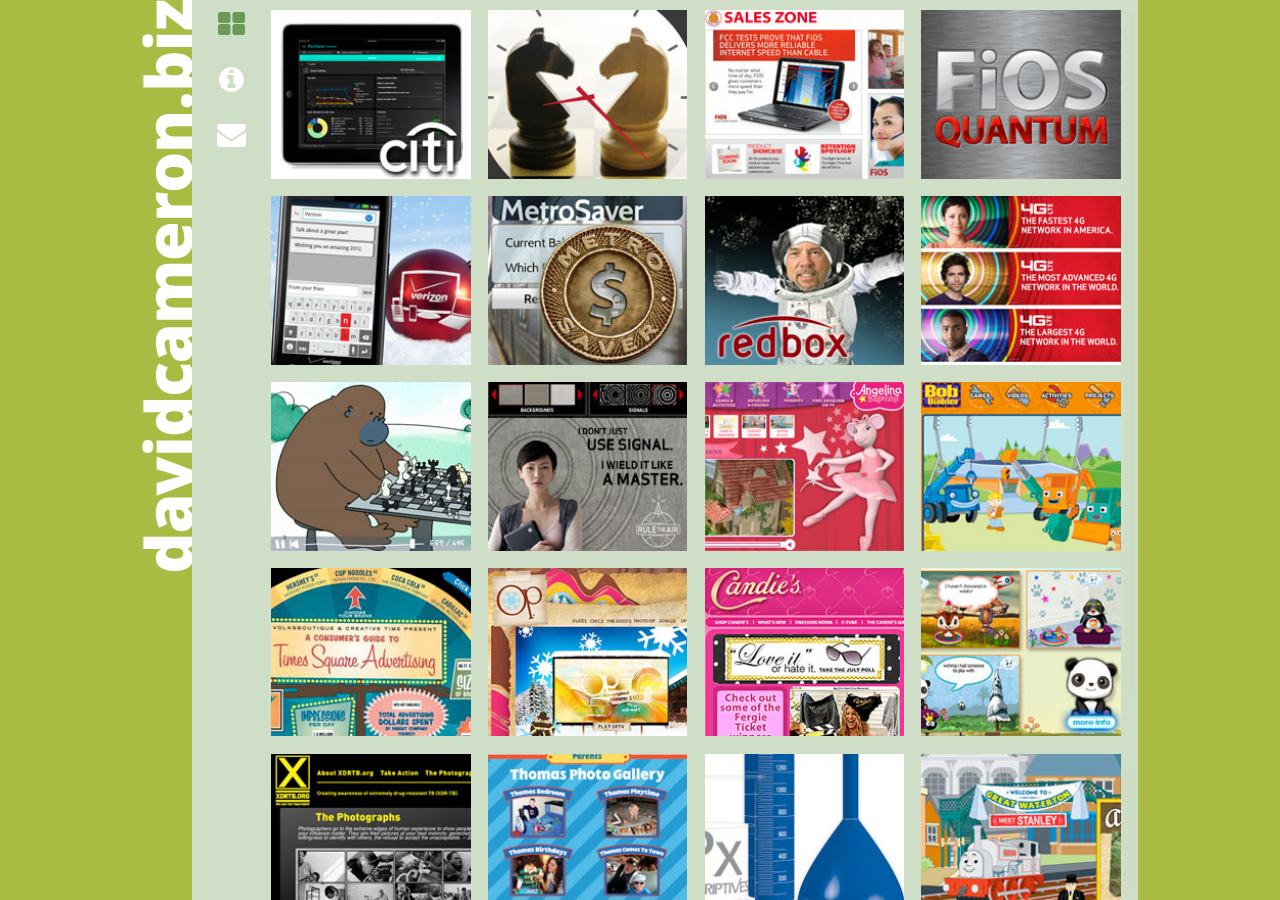
<file: index_nonop.html>
<!DOCTYPE html>
<html class="overthrow-enabled">
<head>
<meta charset="utf-8" />
<meta http-equiv="X-UA-Compatible" content="IE=edge,chrome=1" />
<title>davidcameron.biz</title>
<meta name="description" content="" />
<meta name="viewport" content="width=device-width, maximum-scale=1" /><!-- Place favicon.ico and apple-touch-icon.png in the root directory -->
<link rel="stylesheet" href="css/normalize.css" />
<link rel="stylesheet" href="css/boilerplate.css" />
<link rel="stylesheet" href="css/main.css" />
<link rel="stylesheet" href="css/portfolio.css" />
<link rel="stylesheet" href="css/resume.css" />
<link rel="stylesheet" href="css/contact.css" />
<link rel="stylesheet" href="css/nanoscroller.css" />
<script>
        var Port = Port || {};
        Port.isMobileDevice = navigator.userAgent.match(/iPad|iPhone|iPod|android/i) != null;
    </script>
<script data-main="js/main" src="js/libs/require/require.js"></script>
</head>
<body><!--[if lt IE 7]>
<p class="chromeframe">You are using an <strong>outdated</strong> browser. Please <a href="http://browsehappy.com/">upgrade
    your browser</a> or <a href="http://www.google.com/chromeframe/?redirect=true">activate Google Chrome Frame</a> to
    improve your experience.</p><![endif]-->
<div id="main"></div><!-- Google Analytics: change UA-XXXXX-X to be your site's ID. -->
<script>
    var _gaq = [
        ['_setAccount', 'UA-XXXXX-X'],
        ['_trackPageview']
    ];
    (function (d, t) {
        var g = d.createElement(t), s = d.getElementsByTagName(t)[0];
        g.src = '//www.google-analytics.com/ga.js';
        s.parentNode.insertBefore(g, s)
    }(document, 'script'));
</script>
</body>
</html>
</file>
<file: css/boilerplate.css>
/*
 * HTML5 Boilerplate
 *
 * What follows is the result of much research on cross-browser styling.
 * Credit left inline and big thanks to Nicolas Gallagher, Jonathan Neal,
 * Kroc Camen, and the H5BP dev community and team.
 */

/* ==========================================================================
   Base styles: opinionated defaults
   ========================================================================== */

html,
button,
input,
select,
textarea {
    color: #222;
}

body {
    font-size: 1em;
    line-height: 1.4;
}

/*
 * Remove text-shadow in selection highlight: h5bp.com/i
 * These selection rule sets have to be separate.
 * Customize the background color to match your design.
 */

::-moz-selection {
    background: #b3d4fc;
    text-shadow: none;
}

::selection {
    background: #b3d4fc;
    text-shadow: none;
}

/*
 * A better looking default horizontal rule
 */

hr {
    display: block;
    height: 1px;
    border: 0;
    border-top: 1px solid #ccc;
    margin: 1em 0;
    padding: 0;
}

/*
 * Remove the gap between images and the bottom of their containers: h5bp.com/i/440
 */

img {
    vertical-align: middle;
}

/*
 * Remove default fieldset styles.
 */

fieldset {
    border: 0;
    margin: 0;
    padding: 0;
}

/*
 * Allow only vertical resizing of textareas.
 */

textarea {
    resize: vertical;
}

/* ==========================================================================
   Chrome Frame prompt
   ========================================================================== */

.chromeframe {
    margin: 0.2em 0;
    background: #ccc;
    color: #000;
    padding: 0.2em 0;
}

/* ==========================================================================
   Author's custom styles
   ========================================================================== */

















/* ==========================================================================
   Helper classes
   ========================================================================== */

/*
 * Image replacement
 */

.ir {
    background-color: transparent;
    border: 0;
    overflow: hidden;
    /* IE 6/7 fallback */
    *text-indent: -9999px;
}

.ir:before {
    content: "";
    display: block;
    width: 0;
    height: 150%;
}

/*
 * Hide from both screenreaders and browsers: h5bp.com/u
 */

.hidden {
    display: none !important;
    visibility: hidden;
}

/*
 * Hide only visually, but have it available for screenreaders: h5bp.com/v
 */

.visuallyhidden {
    border: 0;
    clip: rect(0 0 0 0);
    height: 1px;
    margin: -1px;
    overflow: hidden;
    padding: 0;
    position: absolute;
    width: 1px;
}

/*
 * Extends the .visuallyhidden class to allow the element to be focusable
 * when navigated to via the keyboard: h5bp.com/p
 */

.visuallyhidden.focusable:active,
.visuallyhidden.focusable:focus {
    clip: auto;
    height: auto;
    margin: 0;
    overflow: visible;
    position: static;
    width: auto;
}

/*
 * Hide visually and from screenreaders, but maintain layout
 */

.invisible {
    visibility: hidden;
}

/*
 * Clearfix: contain floats
 *
 * For modern browsers
 * 1. The space content is one way to avoid an Opera bug when the
 *    `contenteditable` attribute is included anywhere else in the document.
 *    Otherwise it causes space to appear at the top and bottom of elements
 *    that receive the `clearfix` class.
 * 2. The use of `table` rather than `block` is only necessary if using
 *    `:before` to contain the top-margins of child elements.
 */

.clearfix:before,
.clearfix:after {
    content: " "; /* 1 */
    display: table; /* 2 */
}

.clearfix:after {
    clear: both;
}

/*
 * For IE 6/7 only
 * Include this rule to trigger hasLayout and contain floats.
 */

.clearfix {
    *zoom: 1;
}

/* ==========================================================================
   EXAMPLE Media Queries for Responsive Design.
   These examples override the primary ('mobile first') styles.
   Modify as content requires.
   ========================================================================== */

@media only screen and (min-width: 35em) {
    /* Style adjustments for viewports that meet the condition */
}

@media print,
       (-o-min-device-pixel-ratio: 5/4),
       (-webkit-min-device-pixel-ratio: 1.25),
       (min-resolution: 120dpi) {
    /* Style adjustments for high resolution devices */
}

/* ==========================================================================
   Print styles.
   Inlined to avoid required HTTP connection: h5bp.com/r
   ========================================================================== */

@media print {
    * {
        background: transparent !important;
        color: #000 !important; /* Black prints faster: h5bp.com/s */
        box-shadow: none !important;
        text-shadow: none !important;
    }

    a,
    a:visited {
        text-decoration: underline;
    }

    a[href]:after {
        content: " (" attr(href) ")";
    }

    abbr[title]:after {
        content: " (" attr(title) ")";
    }

    /*
     * Don't show links for images, or javascript/internal links
     */

    .ir a:after,
    a[href^="javascript:"]:after,
    a[href^="#"]:after {
        content: "";
    }

    pre,
    blockquote {
        border: 1px solid #999;
        page-break-inside: avoid;
    }

    thead {
        display: table-header-group; /* h5bp.com/t */
    }

    tr,
    img {
        page-break-inside: avoid;
    }

    img {
        max-width: 100% !important;
    }

    @page {
        margin: 0.5cm;
    }

    p,
    h2,
    h3 {
        orphans: 3;
        widows: 3;
    }

    h2,
    h3 {
        page-break-after: avoid;
    }
}
</file>
<file: css/main.css>
@import url(http://fonts.googleapis.com/css?family=Open+Sans:300,600,800);

@font-face {
    font-family: 'biz_icons';
    src: url("../fonts/biz_icons/biz_icons.eot?667026");
    src: url("../fonts/biz_icons/biz_icons.eot?667026#iefix") format("embedded-opentype"), url("../fonts/biz_icons/biz_icons.woff?667026") format("woff"), url("../fonts/biz_icons/biz_icons.ttf?667026") format("truetype"), url("../fonts/biz_icons/biz_icons.svg?667026#biz_icons") format("svg");
    font-weight: normal;
    font-style: normal;
}

#main .sliding-panel {
    -webkit-transform: translatez(0);
    -moz-transform: translatez(0);
    -ms-transform: translatez(0);
    -o-transform: translatez(0);
    transform: translatez(0); }

#main .nav .panel-title {
    -webkit-user-select: none;
    /* Chrome all / Safari all */
    -moz-user-select: none;
    /* Firefox all */
    -ms-user-select: none;
    /* IE 10+ */ }

@keyframes panelShown {
    0% {
        height: 45px;
        width: 45px; }

    100% {
        height: auto;
        width: 460px; }
}

@-moz-keyframes panelShown {
    0% {
        height: 45px;
        width: 45px; }

    100% {
        height: auto;
        width: 460px; }
}

@-webkit-keyframes panelShown {
    0% {
        height: 45px;
        width: 45px; }

    100% {
        height: auto;
        width: 460px; }
}

@keyframes panelHidden {
    0% {
        height: auto;
        width: 460px; }

    100% {
        height: 45px;
        width: 45px; }
}

@-moz-keyframes panelHidden {
    0% {
        height: auto;
        width: 460px; }

    100% {
        height: 45px;
        width: 45px; }
}

@-webkit-keyframes panelHidden {
    0% {
        height: auto;
        width: 460px; }

    100% {
        height: 45px;
        width: 45px; }
}

#main .nano .pane {
    z-index: 300;
    margin: 10px 5px; }

#main *:focus, #main *:active {
    outline: none; }

* {
    -webkit-box-sizing: border-box;
    -moz-box-sizing: border-box;
    box-sizing: border-box;
    -webkit-tap-highlight-color: rgba(0, 0, 0, 0);
    -webkit-tap-highlight-color: transparent; }

html {
    width: 100%;
    height: 100%; }

body {
    background-color: #aabb43;
    width: 100%;
    height: 100%;
    overflow: hidden; }

#main {
    position: relative;
    width: 100%;
    height: 100%;
    min-width: 240px;
    min-height: 222px;
    max-width: 996px;
    max-height: 1000px;
    margin: 0 auto 0 auto;
    overflow: hidden; }

#main #site-title {
    position: absolute;
    z-index: 5;
    top: 0;
    left: 0;
    background-repeat: no-repeat;
    background-size: contain; }

@media only screen and (orientation: landscape) {
    #main #site-title {
        width: 5%;
        height: 100%;
        background-position: 100% 0%;
        background-image: url("../img/header_V.png"); }
}

@media only screen and (orientation: portrait) {
    #main #site-title {
        width: 100%;
        height: 6%;
        background-position: 100% 100%;
        background-image: url("../img/header_H.png"); }
}

@media only screen and (orientation: portrait) and (min-height: 834px) {
    #main #site-title {
        height: 5%; }
}

#main .nav {
    position: absolute;
    z-index: 35;
    width: 10%;
    height: 100%; }

@media only screen and (orientation: landscape) {
    #main .nav {
        top: 0;
        left: 5%; }
}

@media only screen and (orientation: portrait) {
    #main .nav {
        top: 6%;
        left: 0; }
}

@media only screen and (max-width: 319px) {
    #main .nav {
        width: 15%; }
}

@media only screen and (min-width: 320px) and (max-width: 400px) {
    #main .nav {
        width: 13%; }
}

@media only screen and (min-width: 400px) {
    #main .nav {
        width: 8%; }
}

#main .nav .panel-title {
    width: 100%;
    height: 10%;
    min-height: 45px;
    max-height: 55px;
    margin: 0;
    padding: 0;
    font-family: 'biz_icons';
    font-size: 1.8em;
    line-height: 1.8em;
    color: white;
    text-align: center;
    cursor: pointer; }

#main .nav .panel-title.selected#portfolio {
    color: #699857; }

#main .nav .panel-title.selected#info {
    color: #2e504c; }

#main .nav .panel-title.selected#contact {
    color: #661d20; }

#main .sliding-panel {
    position: absolute;
    z-index: 30;
    padding-left: 10%; }

@media only screen and (orientation: landscape) {
    #main .sliding-panel {
        top: 0;
        left: 5%;
        width: 95%;
        height: 100%; }
}

@media only screen and (orientation: portrait) {
    #main .sliding-panel {
        top: 6%;
        left: 0%;
        width: 100%;
        height: 94%; }
}

@media only screen and (orientation: portrait) and (min-height: 834px) {
    #main .sliding-panel {
        top: 5%;
        height: 95%; }
}

@media only screen and (max-width: 319px) {
    #main .sliding-panel {
        padding-left: 15%; }
}

@media only screen and (min-width: 320px) and (max-width: 400px) {
    #main .sliding-panel {
        padding-left: 13%; }
}

@media only screen and (min-width: 400px) {
    #main .sliding-panel {
        padding-left: 8%; }
}

#main .sliding-panel .content-pane {
    position: relative;
    overflow: hidden;
    display: none; }

#main .sliding-panel .content-pane .content-container {
    width: auto;
    height: auto; }

#main .sliding-panel.panel-shown {
    z-index: 31;
    display: block; }

#main .sliding-panel.panel-shown .content-pane {
    width: 100%;
    height: 100%;
    overflow: hidden;
    display: block; }

#main .sliding-panel.panel-shown .content-pane .content-container {
    /*width: 100%;*/
    height: 100%;
    padding: 10px 0 5px 0;
    overflow-x: hidden;
    overflow-y: scroll;
    -webkit-overflow-scrolling: touch; }

#main .sliding-panel.panel-hidden {
    display: none; }

#main .sliding-panel#projects-panel {
    background-color: #cfdec7; }

#main .sliding-panel#info-panel {
    background-color: #bac8c6; }

#main .sliding-panel#info-panel .pane {
    background-color: #bac8c6; }

#main .sliding-panel#info-panel .pane .slider {
    background-color: #2e504c; }

#main .sliding-panel#contact-panel {
    background-color: #cdb1b2; }

/* Overthrow CSS:
   Enable overflow: auto on elements with overthrow class when html element has overthrow class too */
.overthrow-enabled .overthrow {
    overflow: auto;
    -webkit-overflow-scrolling: touch; }
</file>
<file: css/portfolio.css>
@import url(http://fonts.googleapis.com/css?family=Open+Sans:300,600,800);
@font-face {
  font-family: 'biz_icons';
  src: url("../fonts/biz_icons/biz_icons.eot?667026");
  src: url("../fonts/biz_icons/biz_icons.eot?667026#iefix") format("embedded-opentype"), url("../fonts/biz_icons/biz_icons.woff?667026") format("woff"), url("../fonts/biz_icons/biz_icons.ttf?667026") format("truetype"), url("../fonts/biz_icons/biz_icons.svg?667026#biz_icons") format("svg");
  font-weight: normal;
  font-style: normal; }

#main .project-panel .project-description, #main .project-panel .slide-carousel {
  -webkit-transform: translatez(0);
  -moz-transform: translatez(0);
  -ms-transform: translatez(0);
  -o-transform: translatez(0);
  transform: translatez(0); }

#main .project-panel .slide-carousel .project-slide img {
  -webkit-user-select: none;
  /* Chrome all / Safari all */
  -moz-user-select: none;
  /* Firefox all */
  -ms-user-select: none;
  /* IE 10+ */ }

@keyframes panelShown {
  0% {
    height: 45px;
    width: 45px; }

  100% {
    height: auto;
    width: 460px; } }

@-moz-keyframes panelShown {
  0% {
    height: 45px;
    width: 45px; }

  100% {
    height: auto;
    width: 460px; } }

@-webkit-keyframes panelShown {
  0% {
    height: 45px;
    width: 45px; }

  100% {
    height: auto;
    width: 460px; } }

@keyframes panelHidden {
  0% {
    height: auto;
    width: 460px; }

  100% {
    height: 45px;
    width: 45px; } }

@-moz-keyframes panelHidden {
  0% {
    height: auto;
    width: 460px; }

  100% {
    height: 45px;
    width: 45px; } }

@-webkit-keyframes panelHidden {
  0% {
    height: auto;
    width: 460px; }

  100% {
    height: 45px;
    width: 45px; } }

#main .nano .pane {
  z-index: 300;
  margin: 10px 5px; }
#main *:focus, #main *:active {
  outline: none; }

#main .project-panel {
  background-color: #cfdec7;
  position: absolute;
  top: 0;
  z-index: 50;
  overflow: hidden;
  width: 100%;
  height: 100%;
  display: none; }
  #main .project-panel .project-close {
    position: absolute;
    z-index: 60;
    width: 40px;
    height: 40px;
    top: 0;
    right: 0;
    background: url("../img/icons.png") no-repeat 7.5px 0;
    display: block;
    border: none;
    cursor: pointer; }
  #main .project-panel .project-description {
    position: relative;
    z-index: 61;
    top: 100%;
    height: 100%;
    width: 100%;
    margin: -40px 0 0 0;
    padding: 0 10px 10px 10px;
    border-radius: 5px;
    overflow: hidden;
    transition: all 0.2s;
    -webkit-transition: all 0.2s;
    background-color: rgba(207, 222, 199, 0); }
    @media only screen and (min-width: 768px) and (min-height: 768px) {
      #main .project-panel .project-description {
        margin: -50px 0 0 0; } }
    #main .project-panel .project-description .info-button {
      position: absolute;
      z-index: 62;
      top: 0;
      right: 0;
      width: 40px;
      height: 40px;
      background: rgba(207, 222, 199, 0.95) url("../img/icons.png") no-repeat -43px -120px;
      border-radius: 10px 0 0 0;
      cursor: pointer; }
      @media only screen and (min-width: 768px) and (min-height: 768px) {
        #main .project-panel .project-description .info-button {
          top: 10px; } }
    #main .project-panel .project-description .description-text {
      padding: 0 25px 30px 20px;
      width: 100%;
      height: 100%;
      overflow-x: hidden;
      overflow-y: auto;
      -webkit-overflow-scrolling: touch;
      transition: opacity 0.3s;
      -webkit-transition: opacity 0.3s;
      opacity: 1; }
      #main .project-panel .project-description .description-text .project-title {
        position: relative;
        height: 40px;
        width: auto;
        max-width: 70%;
        margin: 0 0 0 0;
        padding: 8px 0 7px 0;
        font-family: "Open Sans", sans-serif;
        font-size: 20px;
        font-weight: 800;
        text-overflow: ellipsis;
        color: #699857;
        background-color: rgba(207, 222, 199, 0.95);
        border-radius: 0 10px 0 0;
        overflow: hidden;
        white-space: nowrap;
        cursor: pointer; }
        @media only screen and (max-height: 320px) and (orientation: landscape) {
          #main .project-panel .project-description .description-text .project-title {
            transition: opacity 0.3s;
            -webkit-transition: opacity 0.3s;
            opacity: 0; } }
        @media only screen and (orientation: portrait) {
          #main .project-panel .project-description .description-text .project-title {
            max-width: 95%; } }
        @media only screen and (min-width: 768px) and (min-height: 768px) {
          #main .project-panel .project-description .description-text .project-title {
            height: 50px;
            font-size: 30px; } }
      #main .project-panel .project-description .description-text p {
        font-family: "Open Sans", sans-serif;
        font-weight: 300;
        font-size: 16px;
        padding: 0;
        margin: 0;
        white-space: normal; }
  #main .project-panel .project-description.shown {
    background: rgba(207, 222, 199, 0.95);
    margin: 0; }
    #main .project-panel .project-description.shown .info-button {
      background-position: 7.5px -200px;
      background-color: transparent; }
    #main .project-panel .project-description.shown .description-text {
      opacity: 1; }
      #main .project-panel .project-description.shown .description-text .project-title {
        background-color: transparent;
        height: auto;
        width: auto;
        max-width: 90%;
        white-space: normal;
        line-height: 1.3;
        opacity: 1; }
  #main .project-panel .slide-carousel {
    position: absolute;
    top: 0;
    left: 0;
    z-index: 55;
    width: 100%;
    height: 100%;
    max-height: 1000px; }
    #main .project-panel .slide-carousel .project-slide {
      position: absolute;
      width: 100%;
      height: 100%;
      max-width: 996px;
      cursor: pointer;
      opacity: 0;
      transition: opacity cubic-bezier(0.175, 0.885, 0.32, 1.275) 0.5s;
      -webkit-transition: opacity cubic-bezier(0.175, 0.885, 0.32, 1.275) 0.5s; }
      #main .project-panel .slide-carousel .project-slide img {
        position: absolute;
        top: 50%;
        left: 50%;
        max-width: 90%;
        max-height: 90%;
        box-shadow: 0 3px 4px 2px rgba(64, 64, 64, 0.7);
        -moz-box-shadow: 0 3px 4px 2px rgba(64, 64, 64, 0.7);
        -webkit-box-shadow: 0 3px 4px 2px rgba(64, 64, 64, 0.7); }
    #main .project-panel .slide-carousel .project-slide.current {
      opacity: 1; }
  #main .project-panel .slide-button {
    position: absolute;
    z-index: 63;
    top: 50%;
    width: 40px;
    height: 40px;
    padding: 10px 0 0 10px;
    margin: -20px 0 0 0;
    border-radius: 20px;
    background: rgba(207, 222, 199, 0.95) url("../img/icons.png") no-repeat;
    cursor: pointer; }
  @media only screen and (min-width: 768px) {
    #main .project-panel .slide-button:hover {
      background-color: rgba(187, 202, 179, 0.95); } }
  #main .project-panel .slide-button.hidden {
    bottom: -40px; }
  #main .project-panel #prev-button.slide-button {
    left: 0;
    background-position: 7.5px -80px; }
    @media only screen and (orientation: landscape) {
      #main .project-panel #prev-button.slide-button {
        left: auto;
        right: 140px;
        top: auto;
        bottom: 0; } }
  #main .project-panel #next-button.slide-button {
    right: 0;
    background-position: 7.5px -120px; }
    @media only screen and (orientation: landscape) {
      #main .project-panel #next-button.slide-button {
        right: 80px;
        top: auto;
        bottom: 0; } }
  #main .project-panel .slide-carousel:after {
    content: "";
    display: table;
    clear: both; }
#main .project-panel.shown {
  display: block; }
#main .sliding-panel#projects-panel .content-pane .content-container .thumb {
  float: left;
  border: none; }
  @media only screen and (orientation: portrait) {
    #main .sliding-panel#projects-panel .content-pane .content-container .thumb {
      margin: 0 4% 4% 0;
      width: 46%; } }
  @media only screen and (orientation: landscape), only screen and (min-width: 320px) and (max-width: 744px) {
    #main .sliding-panel#projects-panel .content-pane .content-container .thumb {
      margin: 0 2% 2% 0;
      width: 31%; } }
  @media only screen and (min-width: 745px) {
    #main .sliding-panel#projects-panel .content-pane .content-container .thumb {
      margin: 0 2% 2% 0;
      width: 23%; } }
</file>
<file: css/resume.css>
@import url(http://fonts.googleapis.com/css?family=Open+Sans:300,600,800);

@font-face {
    font-family: 'biz_icons';
    src: url("../fonts/biz_icons/biz_icons.eot?667026");
    src: url("../fonts/biz_icons/biz_icons.eot?667026#iefix") format("embedded-opentype"), url("../fonts/biz_icons/biz_icons.woff?667026") format("woff"), url("../fonts/biz_icons/biz_icons.ttf?667026") format("truetype"), url("../fonts/biz_icons/biz_icons.svg?667026#biz_icons") format("svg");
    font-weight: normal;
    font-style: normal;
}

#main .sliding-panel#info-panel .content-pane .content-container div#resume .job .job-head .job-dates, #main .sliding-panel#info-panel .content-pane .content-container div#resume .job .job-head .job-title, #main .sliding-panel#info-panel .content-pane .content-container div#resume .job .job-desc, #main .sliding-panel#info-panel .content-pane .content-container div#resume .job .job-desc p {
    -webkit-user-select: none;
    /* Chrome all / Safari all */
    -moz-user-select: none;
    /* Firefox all */
    -ms-user-select: none;
    /* IE 10+ */ }

@keyframes panelShown {
    0% {
        height: 45px;
        width: 45px; }

    100% {
        height: auto;
        width: 460px; }
}

@-moz-keyframes panelShown {
    0% {
        height: 45px;
        width: 45px; }

    100% {
        height: auto;
        width: 460px; }
}

@-webkit-keyframes panelShown {
    0% {
        height: 45px;
        width: 45px; }

    100% {
        height: auto;
        width: 460px; }
}

@keyframes panelHidden {
    0% {
        height: auto;
        width: 460px; }

    100% {
        height: 45px;
        width: 45px; }
}

@-moz-keyframes panelHidden {
    0% {
        height: auto;
        width: 460px; }

    100% {
        height: 45px;
        width: 45px; }
}

@-webkit-keyframes panelHidden {
    0% {
        height: auto;
        width: 460px; }

    100% {
        height: 45px;
        width: 45px; }
}

#main .nano .pane {
    z-index: 300;
    margin: 10px 5px; }

#main *:focus, #main *:active {
    outline: none; }

#main .sliding-panel#info-panel .content-pane .content-container div#resume {
    font-family: "Open Sans", sans-serif;
    font-weight: 300;
    color: #2e504c;
    font-size: 16px;
    padding: 2% 5% 0 0; }

#main .sliding-panel#info-panel .content-pane .content-container div#resume strong {
    font-weight: 600; }

#main .sliding-panel#info-panel .content-pane .content-container div#resume em {
    font-style: italic; }

#main .sliding-panel#info-panel .content-pane .content-container div#resume p {
    margin: 0; }

#main .sliding-panel#info-panel .content-pane .content-container div#resume p a {
    color: white;
    text-decoration: none; }

#main .sliding-panel#info-panel .content-pane .content-container div#resume p a:hover {
    text-decoration: underline; }

#main .sliding-panel#info-panel .content-pane .content-container div#resume hr {
    border-top-color: #2e504c;
    margin: .6em 0; }

#main .sliding-panel#info-panel .content-pane .content-container div#resume .intro {
    font-size: 16px;
    line-height: 1.4;
    margin: 0 0 8px 0;
    text-align: left; }

#main .sliding-panel#info-panel .content-pane .content-container div#resume .job {
    width: 100%;
    height: auto;
    margin: 0 0 3px 0;
    padding: 2px 8px;
    border-radius: 3px;
    -moz-border-radius: 3px;
    -webkit-border-radius: 3px;
    overflow: hidden;
    clear: both;
    transition: all .2s; }

#main .sliding-panel#info-panel .content-pane .content-container div#resume .job .job-head {
    height: auto; }

#main .sliding-panel#info-panel .content-pane .content-container div#resume .job .job-head .job-dates {
    width: 100px;
    margin: 0 10px 0 0;
    clear: right; }

@media only screen and (min-width: 1024px) {
    #main .sliding-panel#info-panel .content-pane .content-container div#resume .job .job-head .job-dates {
        clear: none;
        float: left; }
}

#main .sliding-panel#info-panel .content-pane .content-container div#resume .job .job-head .job-title {
    font-weight: 600;
    font-size: 16px;
    height: auto; }

@media only screen and (min-width: 1024px) {
    #main .sliding-panel#info-panel .content-pane .content-container div#resume .job .job-head .job-title {
        float: left; }
}

#main .sliding-panel#info-panel .content-pane .content-container div#resume .job .job-head:after {
    content: "";
    display: table;
    clear: both; }

#main .sliding-panel#info-panel .content-pane .content-container div#resume .job .job-desc {
    clear: both;
    display: none; }

#main .sliding-panel#info-panel .content-pane .content-container div#resume .job .job-desc p {
    margin: 4px 0 0 0;
    line-height: 1.4; }

#main .sliding-panel#info-panel .content-pane .content-container div#resume .job.hover {
    color: #bac8c6;
    background-color: #2e504c;
    padding: 10px 8px; }

#main .sliding-panel#info-panel .content-pane .content-container div#resume .job.selected {
    color: #2e504c;
    background-color: transparent;
    padding: 9px 7px;
    border: 1px solid #2e504c; }

#main .sliding-panel#info-panel .content-pane .content-container div#resume .job.selected .job-desc {
    display: block; }

#main .sliding-panel#info-panel .content-pane .content-container div#resume p.section-title {
    margin: 6px 0 0 0;
    font-weight: 600; }

#main .sliding-panel#info-panel .content-pane .content-container div#resume p.section-title + p {
    margin: 0 0 4px 0; }

#main .sliding-panel#info-panel .content-pane .content-container div#resume #linkedIn-link {
    padding-left: 20px;
    background: url("../img/InBug-16px_0.png") no-repeat 0 3px; }

#main .sliding-panel#info-panel .content-pane .content-container div#resume #gitHub-link {
    padding-left: 20px;
    background: url("../img/GitHub-Mark-16px.png") no-repeat 0 3px; }
</file>
<file: css/contact.css>
@import url(http://fonts.googleapis.com/css?family=Open+Sans:300,600,800);
@font-face {
  font-family: 'biz_icons';
  src: url("../fonts/biz_icons/biz_icons.eot?667026");
  src: url("../fonts/biz_icons/biz_icons.eot?667026#iefix") format("embedded-opentype"), url("../fonts/biz_icons/biz_icons.woff?667026") format("woff"), url("../fonts/biz_icons/biz_icons.ttf?667026") format("truetype"), url("../fonts/biz_icons/biz_icons.svg?667026#biz_icons") format("svg");
  font-weight: normal;
  font-style: normal; }

@keyframes panelShown {
  0% {
    height: 45px;
    width: 45px; }

  100% {
    height: auto;
    width: 460px; } }

@-moz-keyframes panelShown {
  0% {
    height: 45px;
    width: 45px; }

  100% {
    height: auto;
    width: 460px; } }

@-webkit-keyframes panelShown {
  0% {
    height: 45px;
    width: 45px; }

  100% {
    height: auto;
    width: 460px; } }

@keyframes panelHidden {
  0% {
    height: auto;
    width: 460px; }

  100% {
    height: 45px;
    width: 45px; } }

@-moz-keyframes panelHidden {
  0% {
    height: auto;
    width: 460px; }

  100% {
    height: 45px;
    width: 45px; } }

@-webkit-keyframes panelHidden {
  0% {
    height: auto;
    width: 460px; }

  100% {
    height: 45px;
    width: 45px; } }

#main .nano .pane {
  z-index: 300;
  margin: 10px 5px; }
#main *:focus, #main *:active {
  outline: none; }

#form-wrapper {
  width: 95%;
  padding: 10px 10px;
  border: solid 1px #661d20;
  border-radius: 5px;
  -moz-border-radius: 5px;
  -webkit-border-radius: 5px; }
  @media only screen and (min-width: 480px) {
    #form-wrapper {
      padding: 15px 10px; } }
  #form-wrapper #contact-form label {
    font-family: "Opens Sans", sans-serif;
    font-size: 16px;
    font-weight: 800;
    color: #661D20;
    float: left;
    width: 24%;
    text-align: right;
    padding: 2px 2% 0 0;
    margin: 0 0 8px 0; }
    @media only screen and (max-width: 319px) {
      #form-wrapper #contact-form label {
        font-size: 14px;
        font-weight: 300;
        width: 40%;
        margin: 0 0 6px 0; } }
    @media only screen and (min-width: 320px) and (max-width: 479px) {
      #form-wrapper #contact-form label {
        font-size: 14px;
        font-weight: 300;
        width: 28%;
        margin: 0 0 6px 0; } }
  #form-wrapper #contact-form input, #form-wrapper #contact-form textarea {
    font-family: "Opens Sans", sans-serif;
    font-size: 16px;
    font-weight: 300;
    width: 76%;
    margin: 0 0 8px 0;
    padding: 4px;
    border: none;
    border-radius: 3px;
    -moz-border-radius: 3px;
    -webkit-border-radius: 3px; }
    @media only screen and (max-width: 319px) {
      #form-wrapper #contact-form input, #form-wrapper #contact-form textarea {
        font-size: 14px;
        font-weight: 300;
        width: 60%;
        margin: 0 0 6px 0; } }
    @media only screen and (min-width: 320px) and (max-width: 479px) {
      #form-wrapper #contact-form input, #form-wrapper #contact-form textarea {
        font-size: 14px;
        width: 72%;
        margin: 0 0 6px 0; } }
  #form-wrapper #contact-form input.error, #form-wrapper #contact-form textarea.error {
    background-color: #FFC8CA;
    border: 1px solid #661d20;
    padding: 3px; }
  #form-wrapper #contact-form .error-message {
    font-size: 12px;
    margin: -7px 0 6px 24%;
    padding: 0 0 0 4px; }
    @media only screen and (max-width: 319px) {
      #form-wrapper #contact-form .error-message {
        font-size: 10px;
        margin: -5px 0 4px 40%; } }
    @media only screen and (min-width: 320px) and (max-width: 479px) {
      #form-wrapper #contact-form .error-message {
        font-size: 10px;
        margin: -5px 0 4px 28%; } }
  @media only screen and (max-width: 479px) {
    #form-wrapper #contact-form textarea {
      margin-top: -4px;
      width: 100%; } }
  #form-wrapper #contact-form label#nobotsLabel {
    width: 100%;
    text-align: left; }
    @media only screen and (max-width: 479px) {
      #form-wrapper #contact-form label#nobotsLabel {
        line-height: 1.2; } }
  #form-wrapper #contact-form input#nobotsInput, #form-wrapper #contact-form textarea#nobotsInput {
    margin: 0 0 8px 24%; }
    @media only screen and (max-width: 319px) {
      #form-wrapper #contact-form input#nobotsInput, #form-wrapper #contact-form textarea#nobotsInput {
        margin: 0 0 8px 40%; } }
    @media only screen and (min-width: 320px) and (max-width: 479px) {
      #form-wrapper #contact-form input#nobotsInput, #form-wrapper #contact-form textarea#nobotsInput {
        margin: 0 0 8px 28%; } }
  #form-wrapper #contact-form input#contact-submit, #form-wrapper #contact-form textarea#contact-submit {
    font-weight: 600;
    color: #661D20;
    width: 24%;
    margin: 0 0 0 76%;
    background-color: #FFFFFF;
    opacity: .8;
    float: right; }
    @media only screen and (max-width: 319px) {
      #form-wrapper #contact-form input#contact-submit, #form-wrapper #contact-form textarea#contact-submit {
        width: 40%;
        margin: 0 0 0 60%; } }
    @media only screen and (min-width: 320px) and (max-width: 479px) {
      #form-wrapper #contact-form input#contact-submit, #form-wrapper #contact-form textarea#contact-submit {
        width: 30%;
        margin: 0 0 0 70%; } }
  #form-wrapper #contact-form.hidden {
    display: none; }
  #form-wrapper #status-frame {
    color: #661d20;
    padding: 15% 13%;
    display: block; }
    #form-wrapper #status-frame #status {
      font-size: 16px;
      font-weight: 600;
      padding: 5% 10%;
      border-radius: 10px;
      -moz-border-radius: 10px;
      -webkit-border-radius: 10px;
      background-color: rgba(255, 255, 255, 0.5); }
      @media only screen and (max-width: 319px) {
        #form-wrapper #status-frame #status {
          font-size: 12px; } }
  #form-wrapper #status-frame.hidden {
    display: none; }
</file>
<file: css/nanoscroller.css>
/** initial setup **/
.nano {
  position : relative;
  width    : 100%;
  height   : 100%;
  overflow : hidden;
}
.nano .content {
  position      : absolute;
  overflow      : scroll;
  overflow-x    : hidden;
  top           : 0;
  right         : 0;
  bottom        : 0;
  left          : 0;
}
.nano .content:focus {
  outline: thin dotted;
}
.nano .content::-webkit-scrollbar {
  visibility: hidden;
}
.has-scrollbar .content::-webkit-scrollbar {
  visibility: visible;
}
.nano > .pane {
  /*background : rgba(0,0,0,.25);*/
  background: #CFDEC7; /* rgba(207,222,199,.2); */
  position   : absolute;
  width      : 10px;
  right      : 0;
  top        : 0;
  bottom     : 0;
  visibility : hidden\9; /* Target only IE7 and IE8 with this hack */
  opacity    : .01; 
  -webkit-transition    : .2s;
  -moz-transition       : .2s;
  -o-transition         : .2s;
  transition            : .2s;
  /*-moz-border-radius    : 5px;*/
  /*-webkit-border-radius : 5px;  */
  /*border-radius         : 5px;*/
}
.nano > .pane > .slider {
  background: #444;
  background: #699857; /* rgba(0,0,0,.5); Changed for Portfolio Project */
  position              : relative;
  margin                : 0 0 0 2px;
  -moz-border-radius    : 3px;
  -webkit-border-radius : 3px;  
  border-radius         : 3px;
}
.nano:hover > .pane, .pane.active, .pane.flashed {
  visibility : visible\9; /* Target only IE7 and IE8 with this hack */
  opacity    : 0.99;
}
</file>
